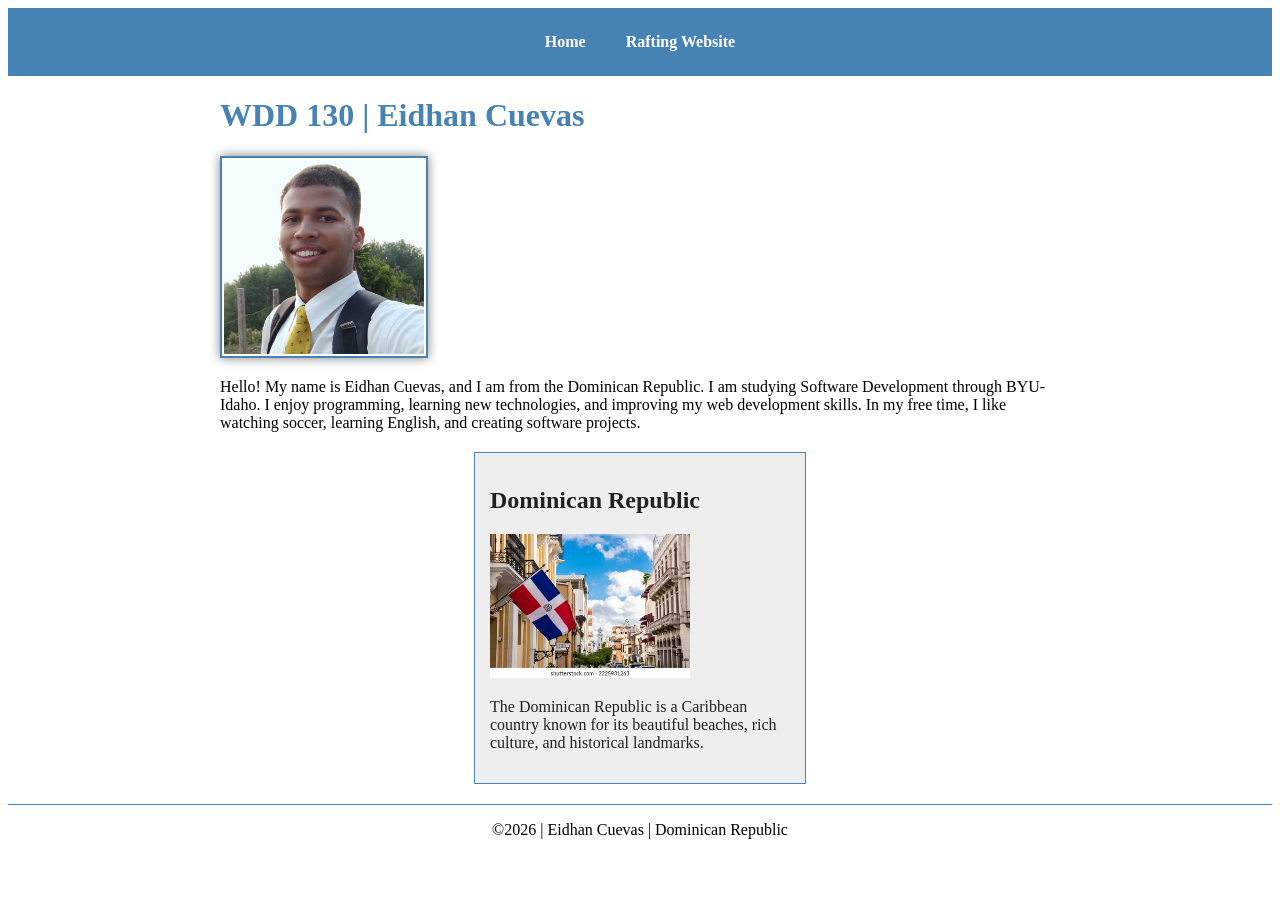
<file: index.html>
<!DOCTYPE html>
<html lang="en-US">

<head>
    <meta charset="UTF-8">
    <meta name="viewport" content="width=device-width, initial-scale=1.0">

    <meta name="description" content="Learn about Eidhan Cuevas, a Software Development student from the Dominican Republic studying at BYU-Idaho.">
    <meta name="author" content="Eidhan Cuevas">

    <title>WDD 130 | Eidhan Cuevas</title>

    <link rel="stylesheet" href="styles/styles.css">
</head>

<body>

    <header>
        <nav>
            <a href="#">Home</a>
            <a href="wwr/index.html">Rafting Website</a>
        </nav>
    </header>

    <main>
        <h1>WDD 130 | Eidhan Cuevas</h1>

        <img src="images/profile.jpeg"
             alt="Profile picture of Eidhan Cuevas">

        <p>
            Hello! My name is Eidhan Cuevas, and I am from the Dominican Republic.
            I am studying Software Development through BYU-Idaho. I enjoy programming,
            learning new technologies, and improving my web development skills.
            In my free time, I like watching soccer, learning English, and creating
            software projects.
        </p>
    </main>

    <aside>
        <h2>Dominican Republic</h2>

        <img src="images/dominican-republic.webp"
             alt="Landscape of the Dominican Republic">

        <p>
            The Dominican Republic is a Caribbean country known for its
            beautiful beaches, rich culture, and historical landmarks.
        </p>
    </aside>

    <footer>
        <p>&copy;2026 | Eidhan Cuevas | Dominican Republic</p>
    </footer>

</body>
</html>
</file>
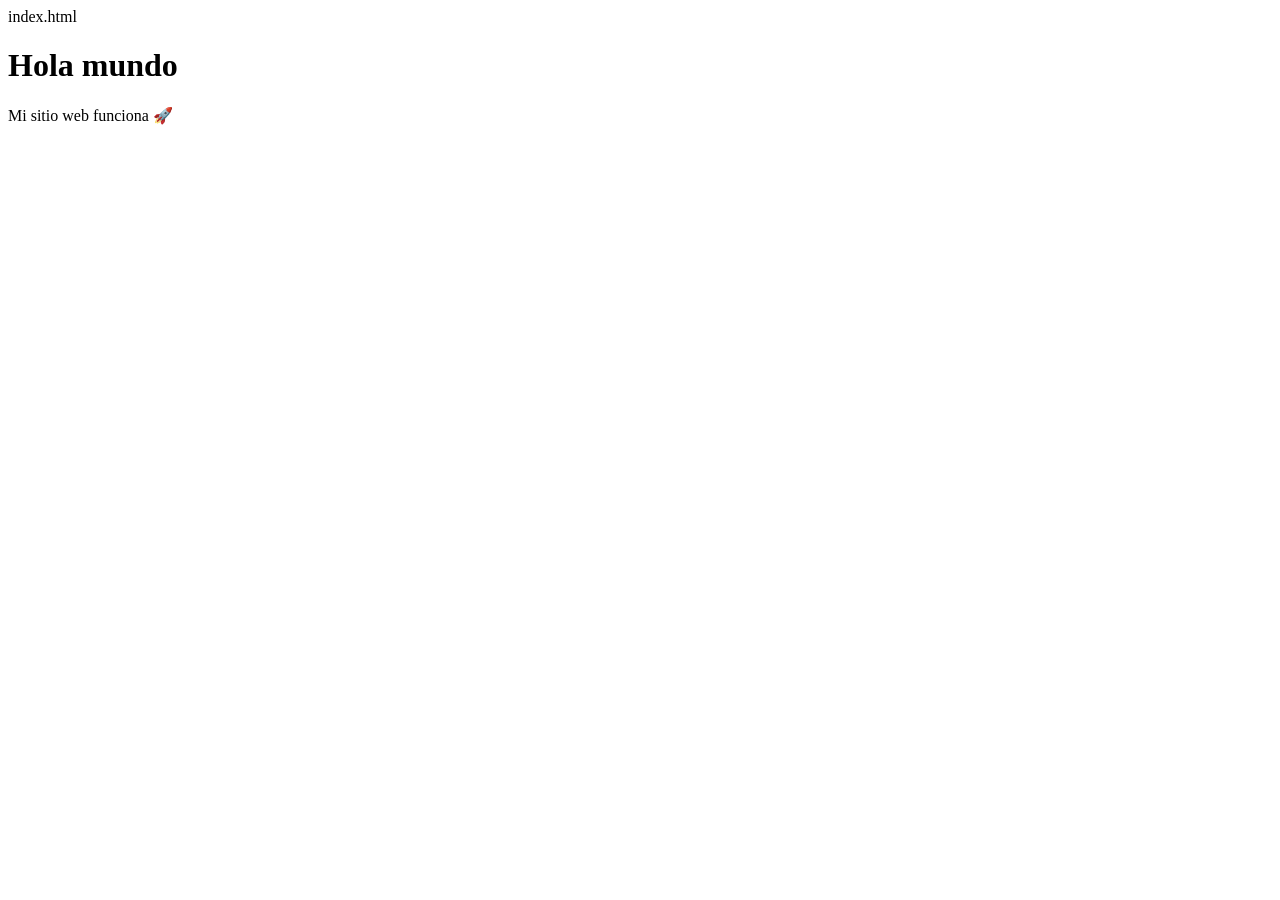
<file: Week1/index.html>
index.html 

<!DOCTYPE html>
<html lang="es">
<head>
    <meta charset="UTF-8">
    <title>Mi primera página</title>
</head>
<body>
    <h1>Hola mundo</h1>
    <p>Mi sitio web funciona 🚀</p>
</body>
</html>
</file>
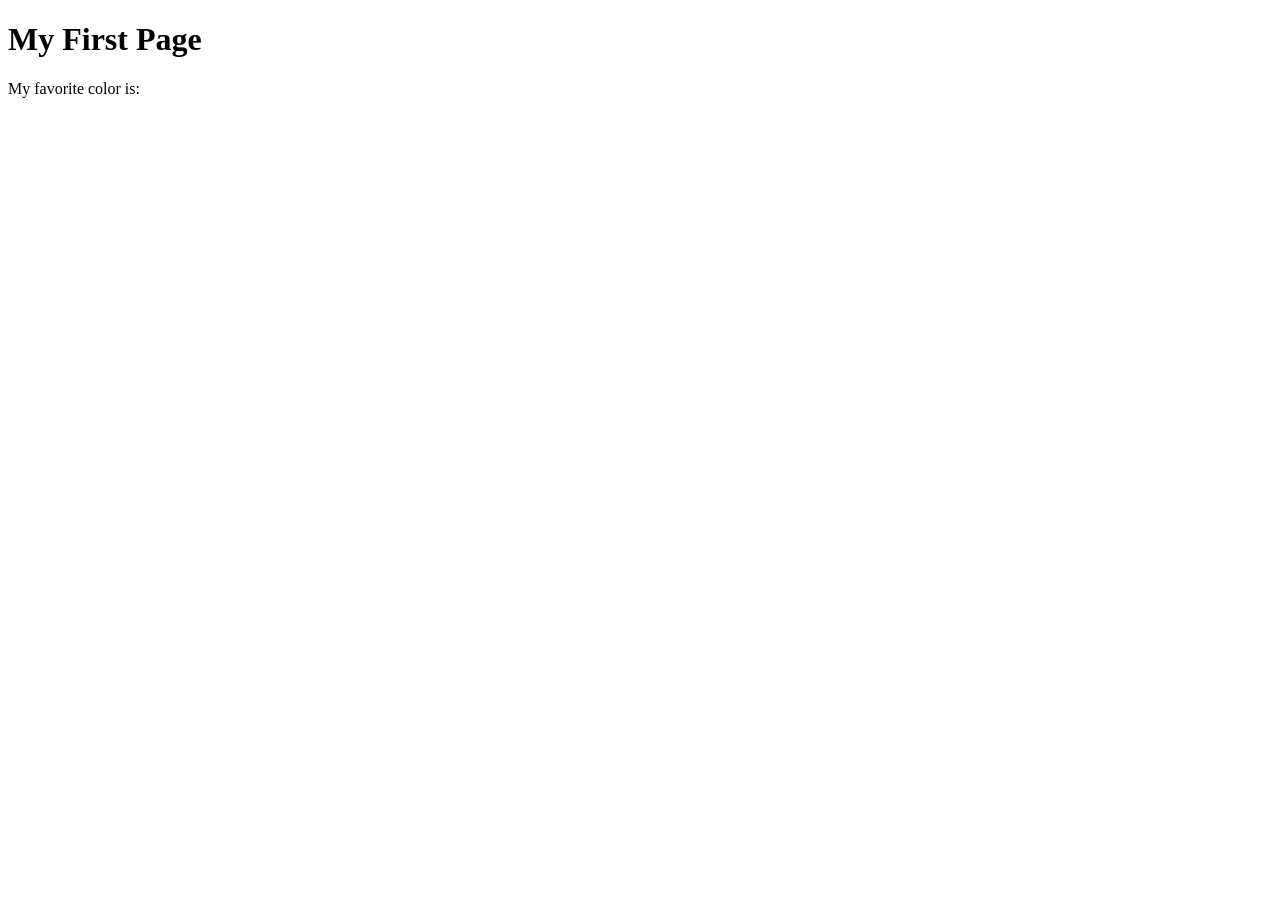
<file: week01/first-page.html>
<!DOCTYPE html>
<html lang="en">
<head>
    <meta charset="UTF-8">
    <meta name="viewport" content="width=device-width, initial-scale=1.0">
    <title>My First Page</title>
</head>
<body>
    <h1>My First Page</h1>
    <p>My favorite color is: </p>
</body>
</html>
</file>
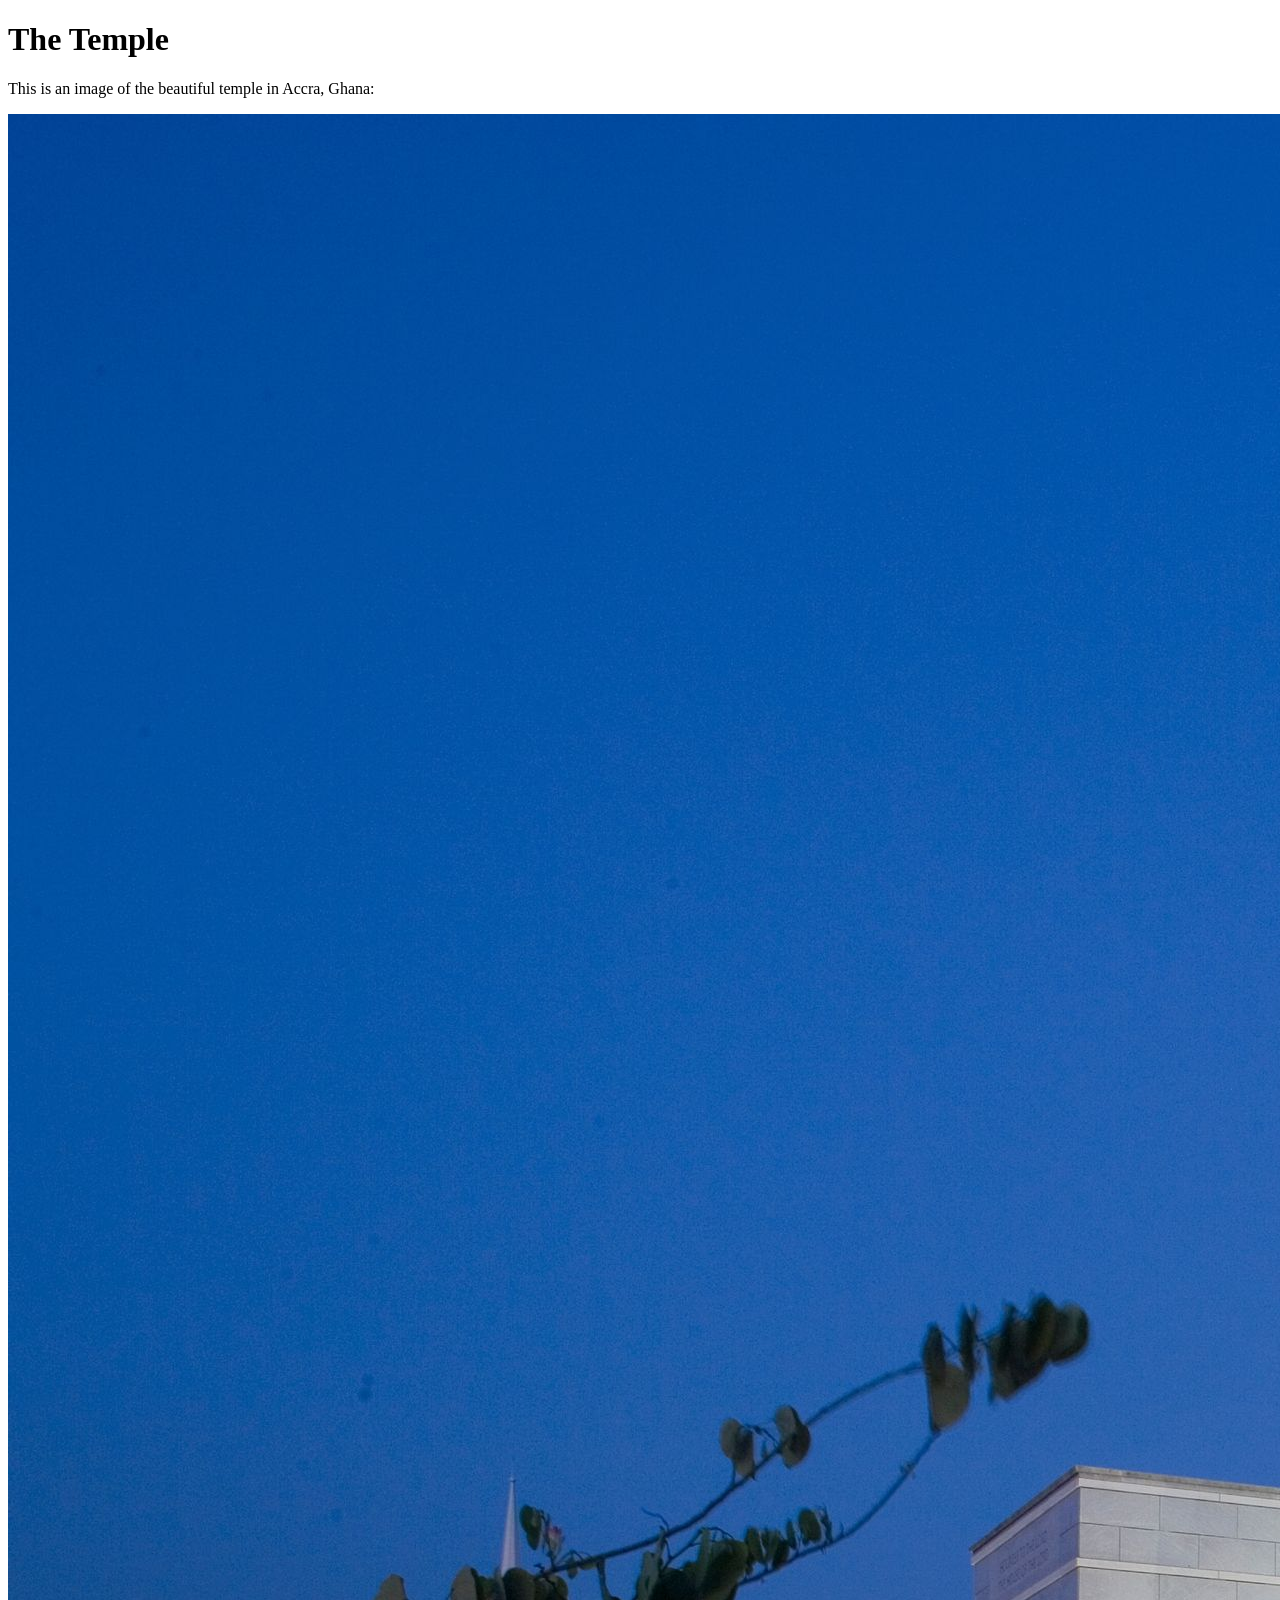
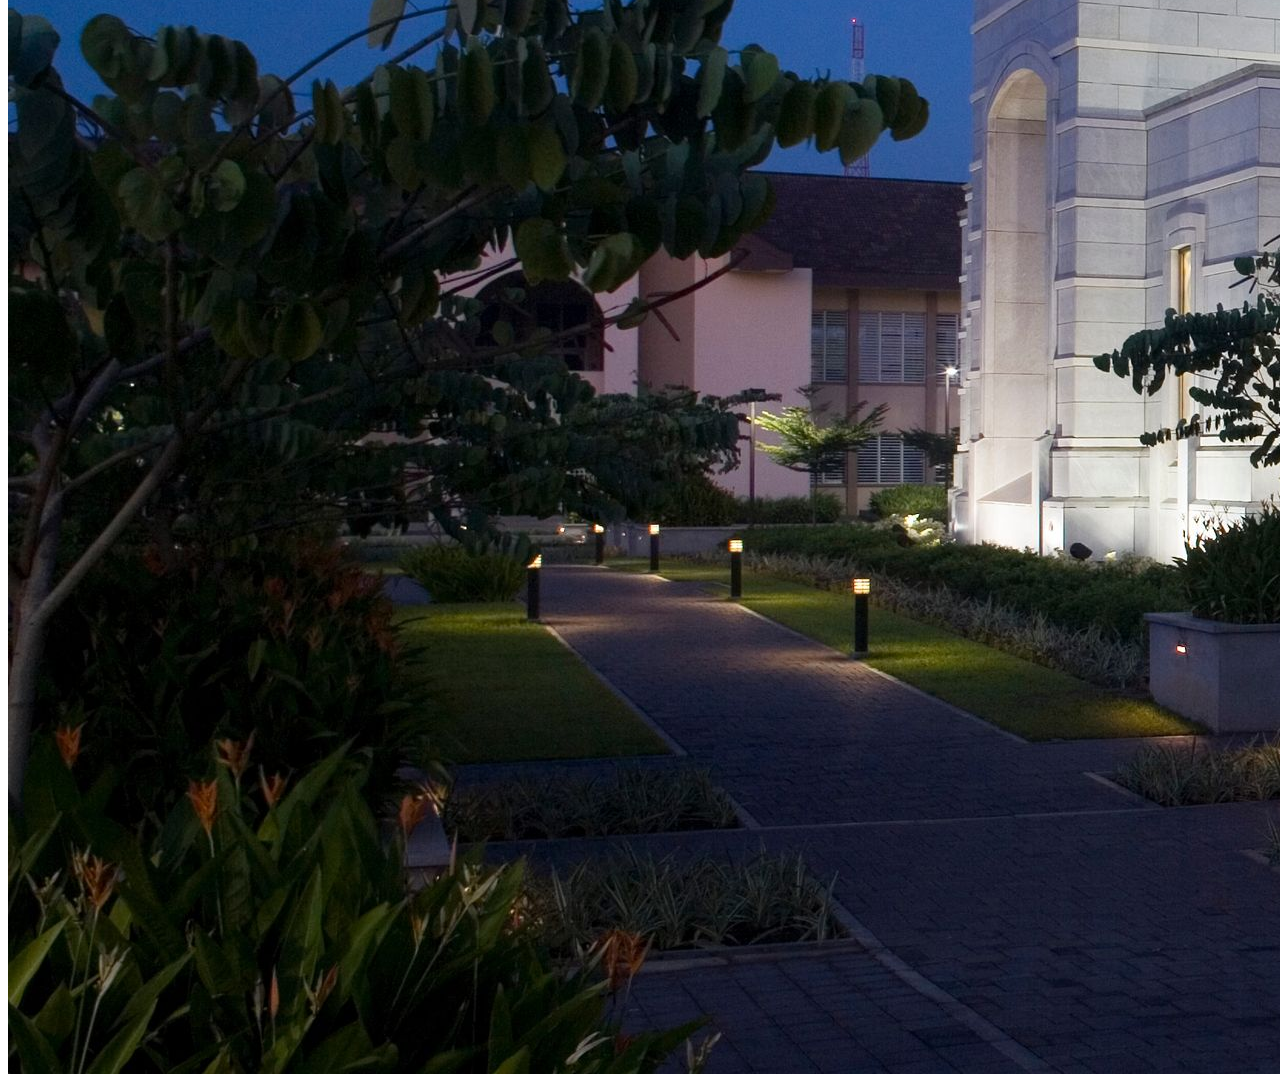
<file: week01/images.html>
<!DOCTYPE html>
<html lang="en">
<head>
    <meta charset="UTF-8">
    <meta name="viewport" content="width=device-width, initial-scale=1.0">
    <title>Temple Image</title>
</head>
<body>
    <h1>The Temple</h1>
    <p>This is an image of the beautiful temple in Accra, Ghana:</p>
    <img src="images/temple-large.jpeg" alt="The Accra Ghana Temple">
    
</body>
</html>
</file>
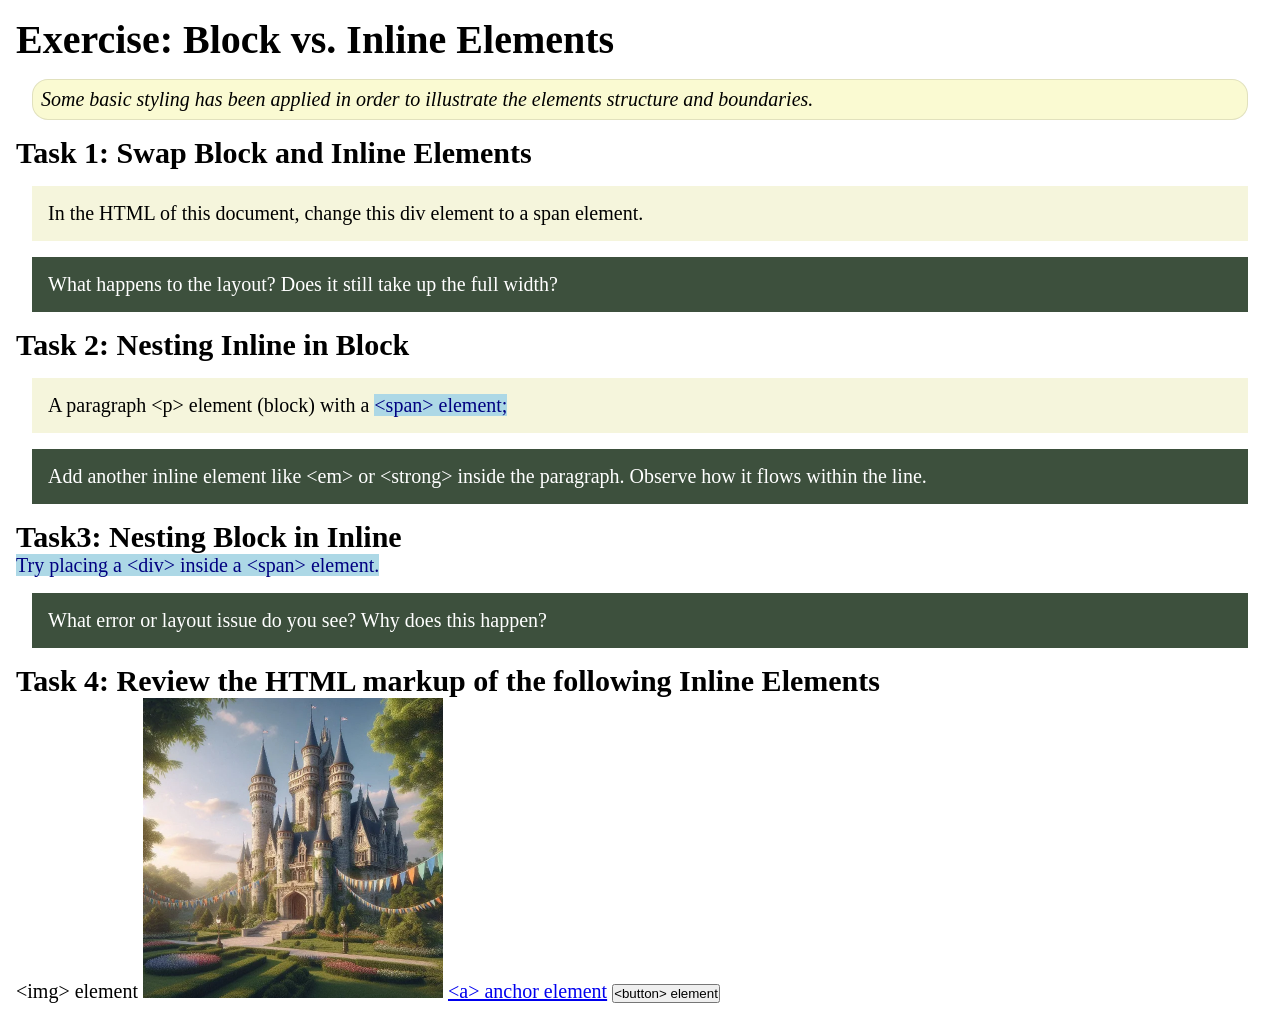
<file: week02/block-vs-inline.html>
<!DOCTYPE html>
<html lang="en">

<head>
    <meta charset="UTF-8">
    <meta name="viewport" content="width=device-width, initial-scale=1.0">
    <title>Exercise: Block vs. Inline Elements</title>
    <link rel="stylesheet" href="styles/block-vs-inline.css">
</head>

<body>
    <main>
        <h1>Exercise: Block vs. Inline Elements</h1>
        <p class="note">Some basic styling has been applied in order to illustrate the elements structure and
            boundaries.</p>

        <h2>Task 1: Swap Block and Inline Elements</h2>
        <div>In the HTML of this document, change this div element to a span element.</div>

        <p class="question">What happens to the layout? Does it still take up the full width?</p>

        <h2>Task 2: Nesting Inline in Block</h2>
        <p>A paragraph &lt;p&gt; element (block) with a <span>&lt;span&gt; element;</span></p>
        <p class="question">Add another inline element like &lt;em&gt; or &lt;strong&gt; inside the paragraph. Observe
            how it flows within the line.</p>

        <h2>Task3: Nesting Block in Inline</h2>
        <span>Try placing a &lt;div&gt; inside a &lt;span&gt; element.</span>
            <p class="question">What error or layout issue do you see? Why does this happen?</p>


            <h2>Task 4: Review the HTML markup of the following Inline Elements</h2>
        &lt;img&gt; element
        <img src="images/castle.webp" alt="placeholder image (images are inline)" width="300" height="300">
        <a href="https://churchofjesuschrist.org">&lt;a&gt; anchor element</a>
        <button type="button">&lt;button&gt; element</button>
    </main>
</body>

</html>
</file>
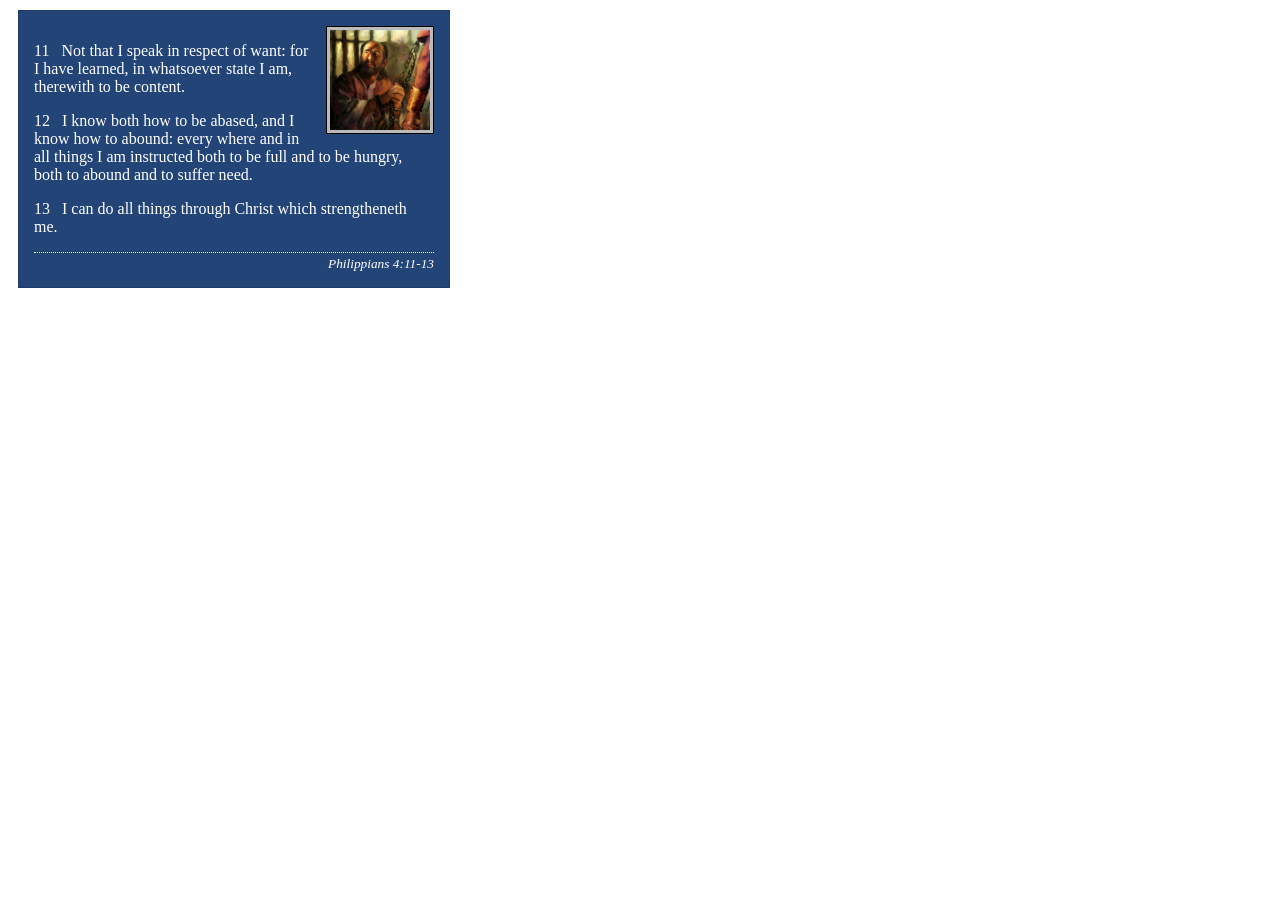
<file: week02/box-model-solution.html>
<!DOCTYPE html>
<html lang="en">
<head>
    <meta charset="UTF-8">
    <meta name="viewport" content="width=device-width, initial-scale=1.0">
    <title>Box Model Activity</title>
    <link rel="stylesheet" href="styles/box-model-solution.css">
</head>
<body>
    <main>
        <div class="callout">
            <img src="images/apostle-paul-imprisoned.webp" alt="Paul the Apostle - Imprisoned in Rome" width="200" height="200">
            <blockquote>
                <p>11 &nbsp; Not that I speak in respect of want: for I have learned, in whatsoever state I am, therewith to be content.</p>
                <p>12 &nbsp; I know both how to be abased, and I know how to abound: every where and in all things I am instructed both to be full and to be hungry, both to abound and to suffer need.</p>
                <p>13 &nbsp; I can do all things through Christ which strengtheneth me.</p>
            </blockquote>
            <cite>Philippians 4:11-13</cite>
        </div>
    </main>
</body>
</html>
</file>
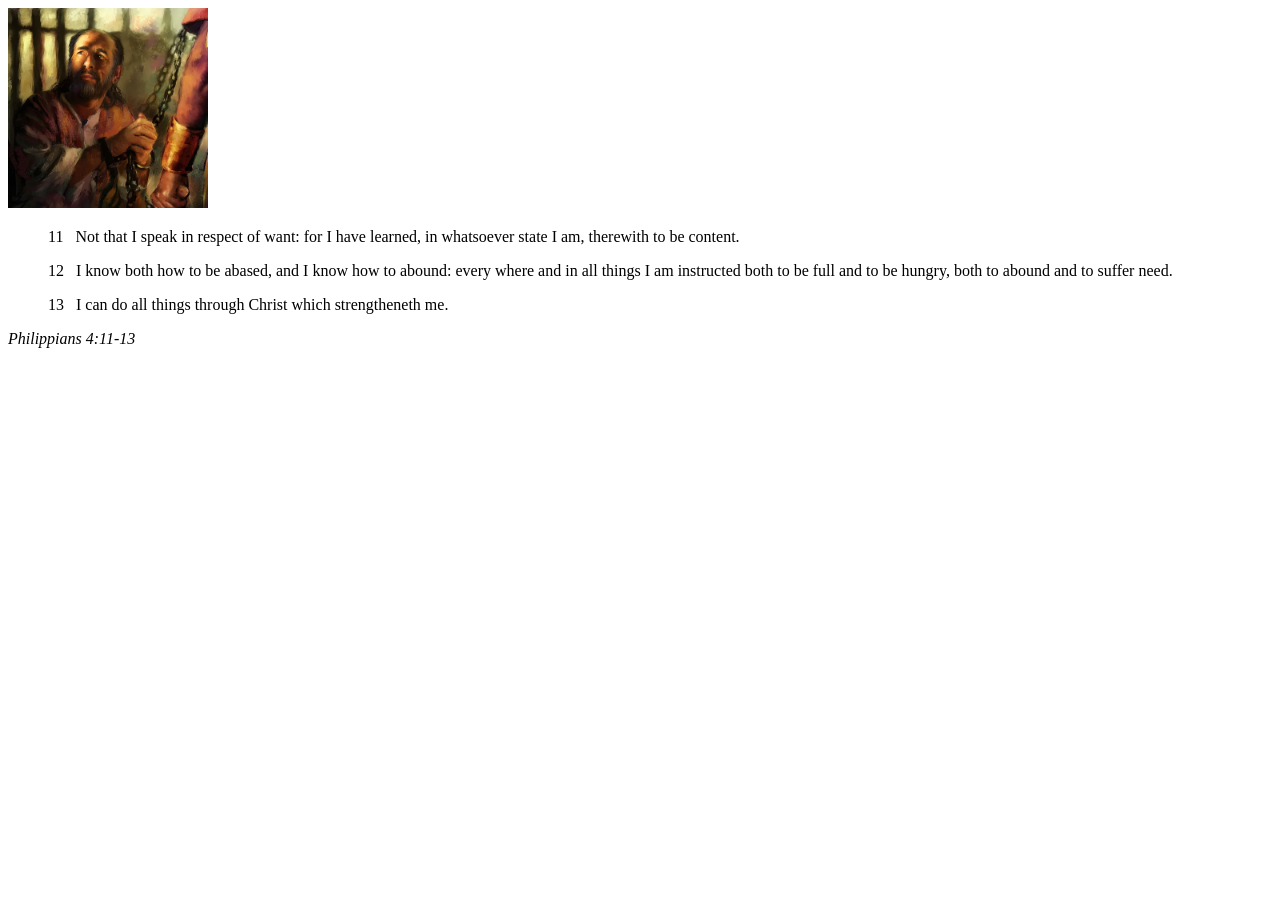
<file: week02/box-model.html>
<!DOCTYPE html>
<html lang="en">
<head>
    <meta charset="UTF-8">
    <meta name="viewport" content="width=device-width, initial-scale=1.0">
    <title>Box Model Activity</title>
</head>
<body>
    <main>
        <div class="callout">
            <img src="images/apostle-paul-imprisoned.webp" alt="Paul the Apostle - Imprisoned in Rome" width="200" height="200">
            <blockquote>
                <p>11 &nbsp; Not that I speak in respect of want: for I have learned, in whatsoever state I am, therewith to be content.</p>
                <p>12 &nbsp; I know both how to be abased, and I know how to abound: every where and in all things I am instructed both to be full and to be hungry, both to abound and to suffer need.</p>
                <p>13 &nbsp; I can do all things through Christ which strengtheneth me.</p>
            </blockquote>
            <cite>Philippians 4:11-13</cite>
        </div>
    </main>
</body>
</html>
</file>
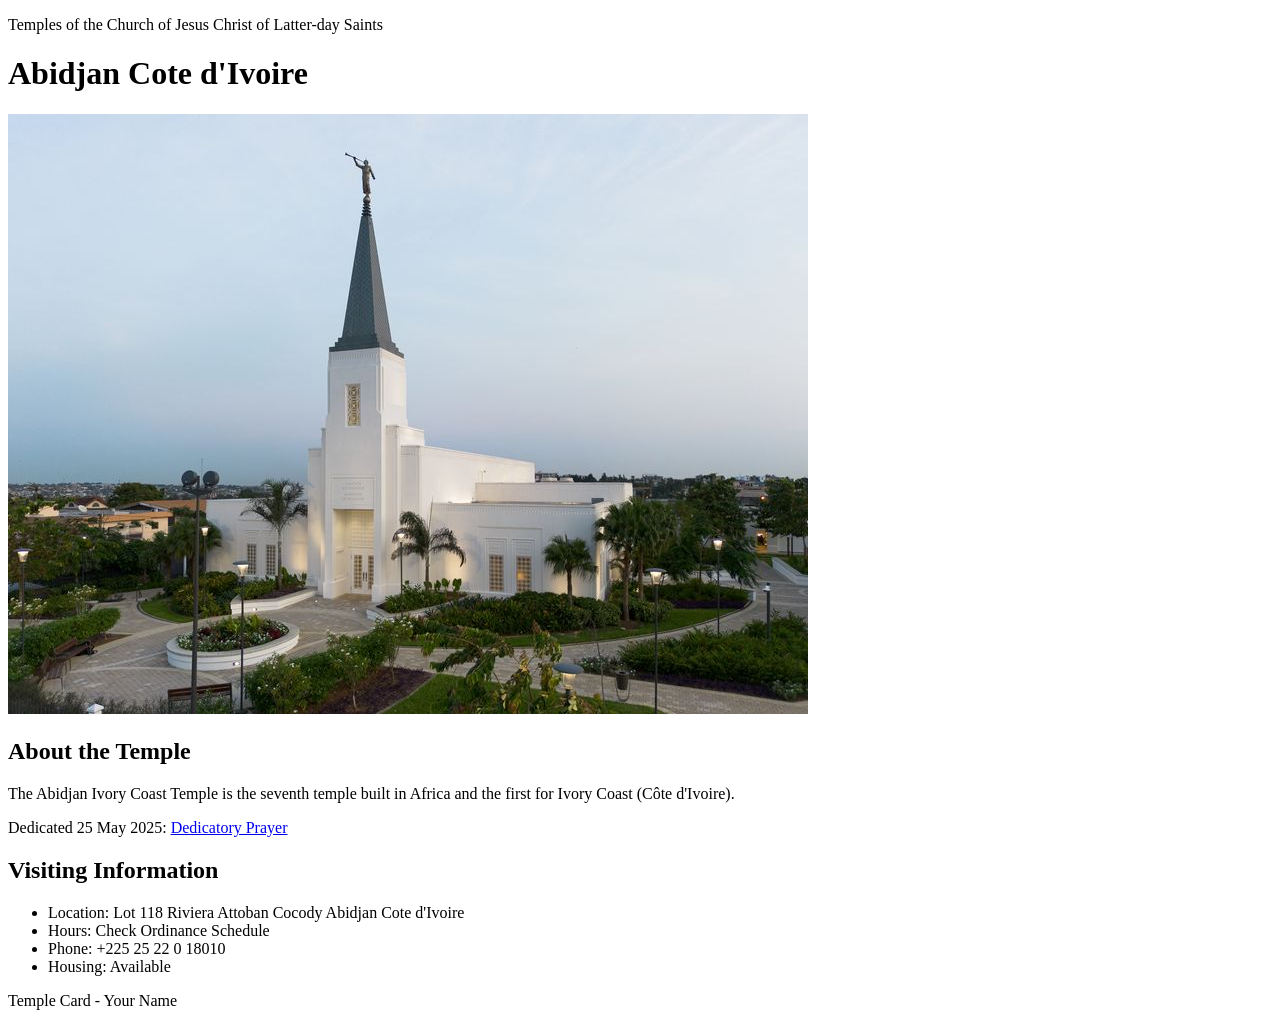
<file: week02/temple.html>
<!DOCTYPE html>
<html lang="en">

<head>
    <meta charset="UTF-8">
    <meta name="viewport" content="width=device-width, initial-scale=1.0">
    <title>Temple Card - Abidjan Cote d'Ivoire</title>
</head>

<body>
    <header>
        <p>Temples of the Church of Jesus Christ of Latter-day Saints</p>
    </header>
    <main>
        <h1>Abidjan Cote d'Ivoire</h1>
        <picture>
            <img src="images/abidjan-ivory-coast.jpeg" alt="Abidjan Cote d'Ivoire Temple">
        </picture>
        <section>
            <h2>About the Temple</h2>
            <p>The Abidjan Ivory Coast Temple is the seventh temple built in Africa and the first for Ivory Coast (Côte
                d'Ivoire).</p>
            <p>Dedicated 25 May 2025: <a
                    href="https://www.churchofjesuschrist.org/temples/dedicatory-prayer/abidjan-ivory-coast-temple/2025-05-25?lang=eng"
                    target="_blank" rel="noopener noreferrer">Dedicatory Prayer</a></p>
        </section>
        <section>
            <h2>Visiting Information</h2>
            <ul>
                <li>Location: Lot 118 Riviera Attoban Cocody Abidjan Cote d'Ivoire</li>
                <li>Hours: Check Ordinance Schedule</li>
                <li>Phone: +225 25 22 0 18010</li>
                <li>Housing: Available</li>
            </ul>
        </section>
    </main>
    <footer>
        <p>Temple Card - Your Name</p>
    </footer>
</body>

</html>
</file>
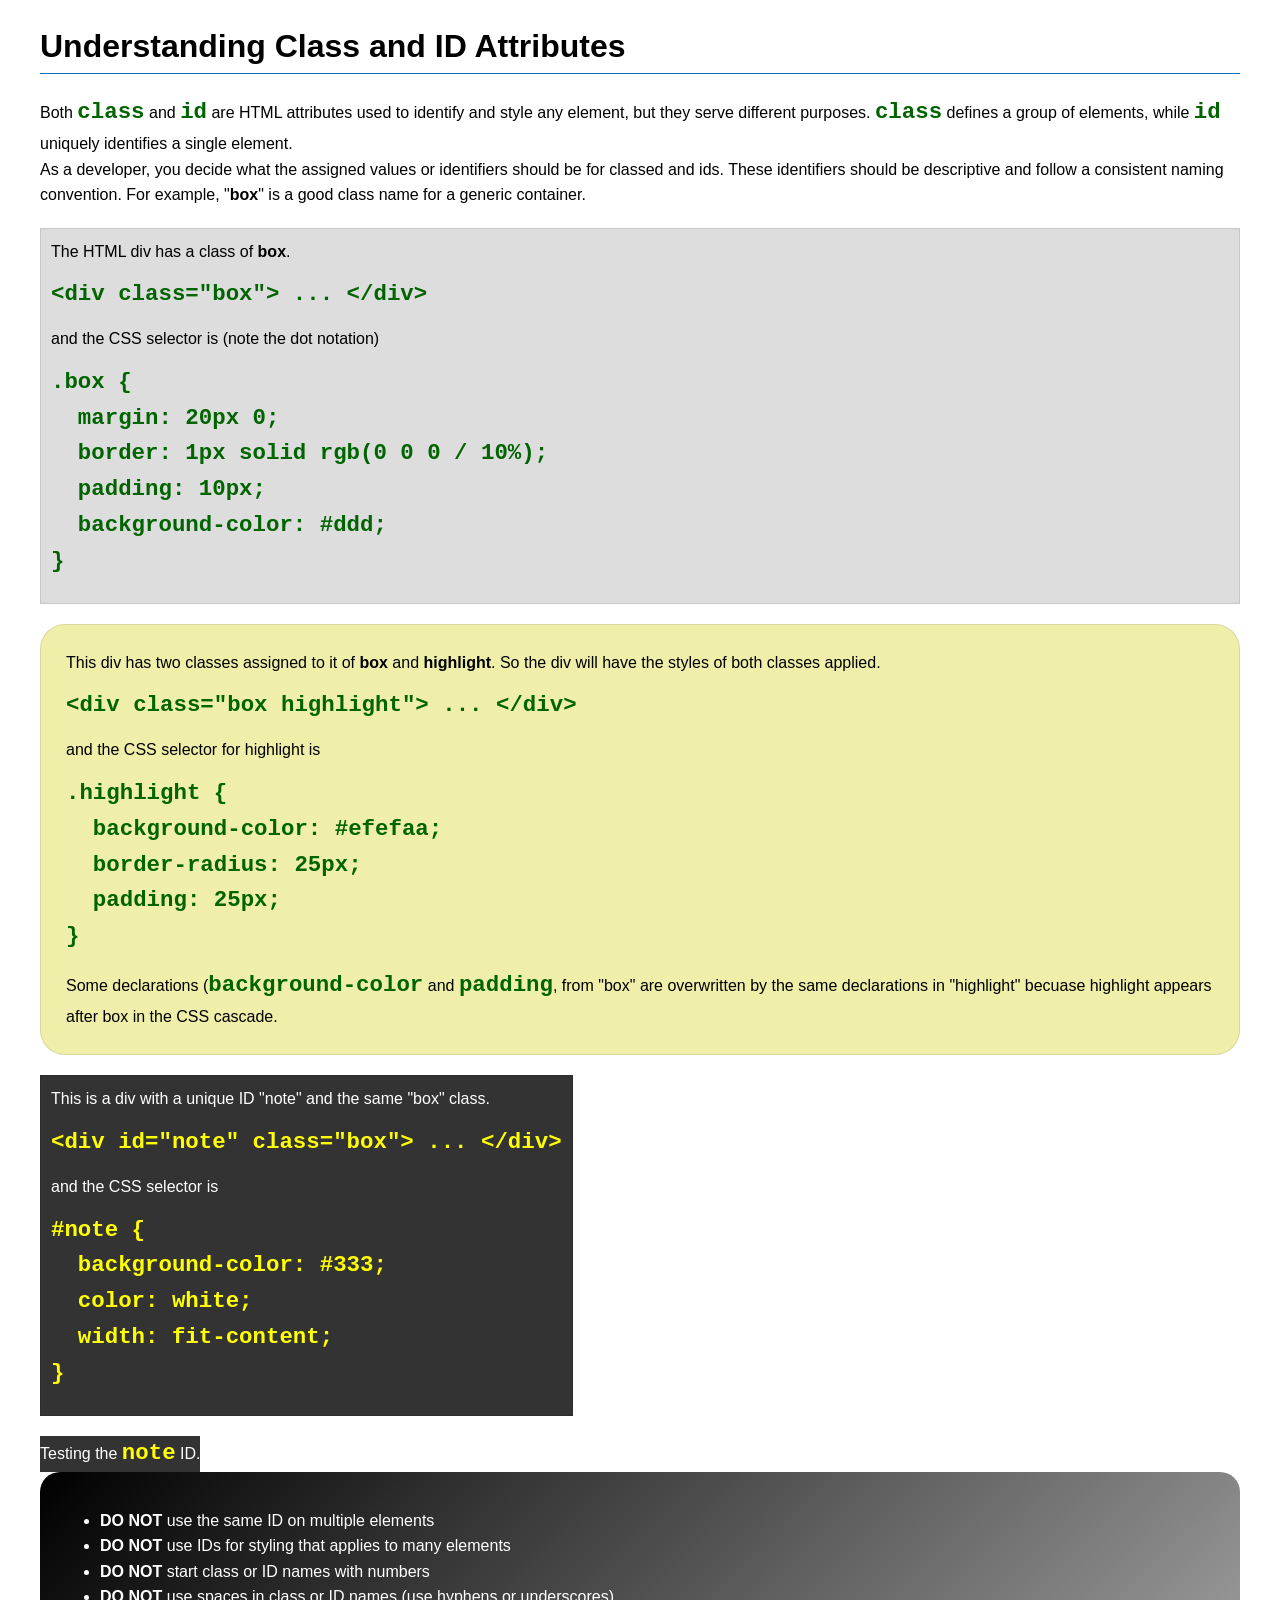
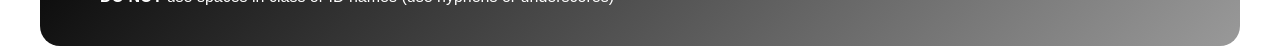
<file: week03/class-and-id.html>
<!DOCTYPE html>
<html lang="en">

<head>
    <meta charset="UTF-8">
    <meta name="viewport" content="width=device-width, initial-scale=1.0">
    <title>Class vs ID Attributes</title>
    <link rel="stylesheet" href="styles/class-and-id.css">
</head>

<body>
    <h1>Understanding Class and ID Attributes</h1>
    <p>Both <code>class</code> and <code>id</code> are HTML attributes used to identify and style any element, but they
        serve different purposes. <code>class</code> defines a group of elements, while <code>id</code> uniquely
        identifies a single element.</p>
    <p>As a developer, you decide what the assigned values or identifiers should be for classed and ids. These
        identifiers should be
        descriptive and follow a consistent naming convention. For example, "<strong>box</strong>" is a good class name
        for a generic container.</p>
    <div class="box">
        <p>The HTML div has a class of <strong>box</strong>.</p>
        <pre><code class="html">&lt;div class="box"&gt; ... &lt;/div&gt;</code></pre>
        and the CSS selector is (note the dot notation)
        <pre><code class="css">.box {
  margin: 20px 0;
  border: 1px solid rgb(0 0 0 / 10%);
  padding: 10px;
  background-color: #ddd; 
}</code></pre>
    </div>

    <div class="box highlight">
        <p>This div has two classes assigned to it of <strong>box</strong> and <strong>highlight</strong>. So the div
            will have the styles of both classes applied.</p>
        <pre><code class="html">&lt;div class="box highlight"&gt; ... &lt;/div&gt;</code></pre>
        and the CSS selector for highlight is
        <pre><code class="css">.highlight {
  background-color: #efefaa;
  border-radius: 25px;
  padding: 25px;
}</code></pre>
<p>Some declarations (<code>background-color</code> and <code>padding</code>, from "box" are overwritten by the same declarations in "highlight" becuase highlight appears after box in the CSS cascade.</p>
    </div>

    <div id="note" class="box">
        <p>This is a div with a unique ID "note" and the same "box" class.</p>
        <pre><code class="html">&lt;div id="note" class="box"&gt; ... &lt;/div&gt;</code></pre>
        and the CSS selector is
        <pre><code class="css">#note {
  background-color: #333;
  color: white;
  width: fit-content;
}</code></pre>
    </div>

    <div id="note">
        <p>Testing the <code>note</code> ID.</p>
    </div>

    <section id="best-practice">
        <ul>
            <li><strong>DO NOT</strong> use the same ID on multiple elements</li>
            <li><strong>DO NOT</strong> use IDs for styling that applies to many elements</li>
            <li><strong>DO NOT</strong> start class or ID names with numbers</li>
            <li><strong>DO NOT</strong> use spaces in class or ID names (use hyphens or underscores)</li>
        </ul>
    </section>




</body>

</html>
</file>
<file: styles/styles.css>
css
/* Navigation */
nav {
    background-color: steelblue;
    padding: 15px;
    display: flex;
    gap: 20px;
}

nav a {
    color: white;
    padding: 10px;
    display: inline-block;
    text-decoration: none;
    font-weight: bold;
}
/* Main content */
main {
    max-width: 840px;
    margin: 0 auto;
}

h1 {
    color: steelblue;
}

main img {
    width: 200px;
    height: auto;
    border: 2px solid steelblue;
    padding: 2px;
    box-shadow: 0 0 10px gray;
}

/* Aside */
aside {
    width: 300px;
    margin: 20px auto;
    border: 1px solid steelblue;
    padding: 15px;
    background-color: #eeeeee;
    color: #222222;
}

aside img {
    width: 200px;
    height: auto;
}

/* Paragraphs */
p {
    padding: 0;
}

/* Footer */
footer {
    margin-top: 20px;
    border-top: 1px solid steelblue;
    text-align: center;
}

/* Home Page Navigation Fix */
header nav {
    display: flex;
    justify-content: center;
    gap: 20px;
    background-color: steelblue;
    padding: 15px;
}

header nav a {
    display: inline-block;
    color: white;
    text-decoration: none;
    font-weight: bold;
    padding: 10px;
}
</file>
<file: week02/styles/block-vs-inline.css>
* {
    margin: 0;
    padding: 0;
}

body {
    font-size: 20px;
    margin: 1rem;
}

p,
div {
    background-color: beige;
    margin: 1rem;
    padding: 1rem;
}

span {
    color: navy;
    background-color: lightblue;
}

code {
    margin: 0;
    padding: 0;
    color: green;
    font-size: 1.2rem;
}

.note {
    font-style: italic;
    background-color: lightgoldenrodyellow;
    border-radius: 1rem;
    border: 1px solid rgb(0 0 0 / 10%);
    margin: 1rem;
    padding: .5rem;
}

.question {
    background-color: #3d503d;
    color: #fff;
}
</file>
<file: week02/styles/box-model-solution.css>
.callout {
    max-width: 400px;
    margin: 10px;
    border: 1px solid rgba(0, 0, 0, .1);
    padding: 15px;
    background-color: #247;
    color: #fff;
}

.callout img {
    float: right;
    margin: 0 0 10px 15px;
    border: 1px solid #000;
    padding: 3px;
    background-color: #bbb;
    width: 100px;
    height: auto;

}

blockquote {
    margin: 0;
}

cite {
    display: block;
    border-top: 1px dotted #fff;
    padding-top: 3px;
    text-align: right;
    font-size: smaller;
}
</file>
<file: week03/styles/class-and-id.css>
body {
    font-family: Arial, sans-serif;
    line-height: 1.6;
    margin: 0;
    padding: 0 40px;
}

h1 {
    border-bottom: 1px solid rgb(0 110 182);
    padding-bottom: 0;
}



p {
    margin: 0;
}

code {
    color: darkgreen;
    font-weight: 700;
    font-size: 1.4rem;
}

/* Class examples - can be reused */

.box {
    margin: 20px 0;
    border: 1px solid rgb(0 0 0 / 10%);
    padding: 10px;
    background-color: #ddd; /* this is shorthand for #dddddd */
}

.highlight {
    background-color: #efefaa;
    border-radius: 25px;
    padding: 25px;
}

/* ID examples - should be unique */

#note {
    background-color: #333;
    color: white;
    width: fit-content;
}

#note code {
    color: yellow;
}

#best-practice {
    background: linear-gradient(135deg, #000 0%, #999 100%);
    color: white;
    border-radius: 20px;
    padding: 20px
}
</file>
